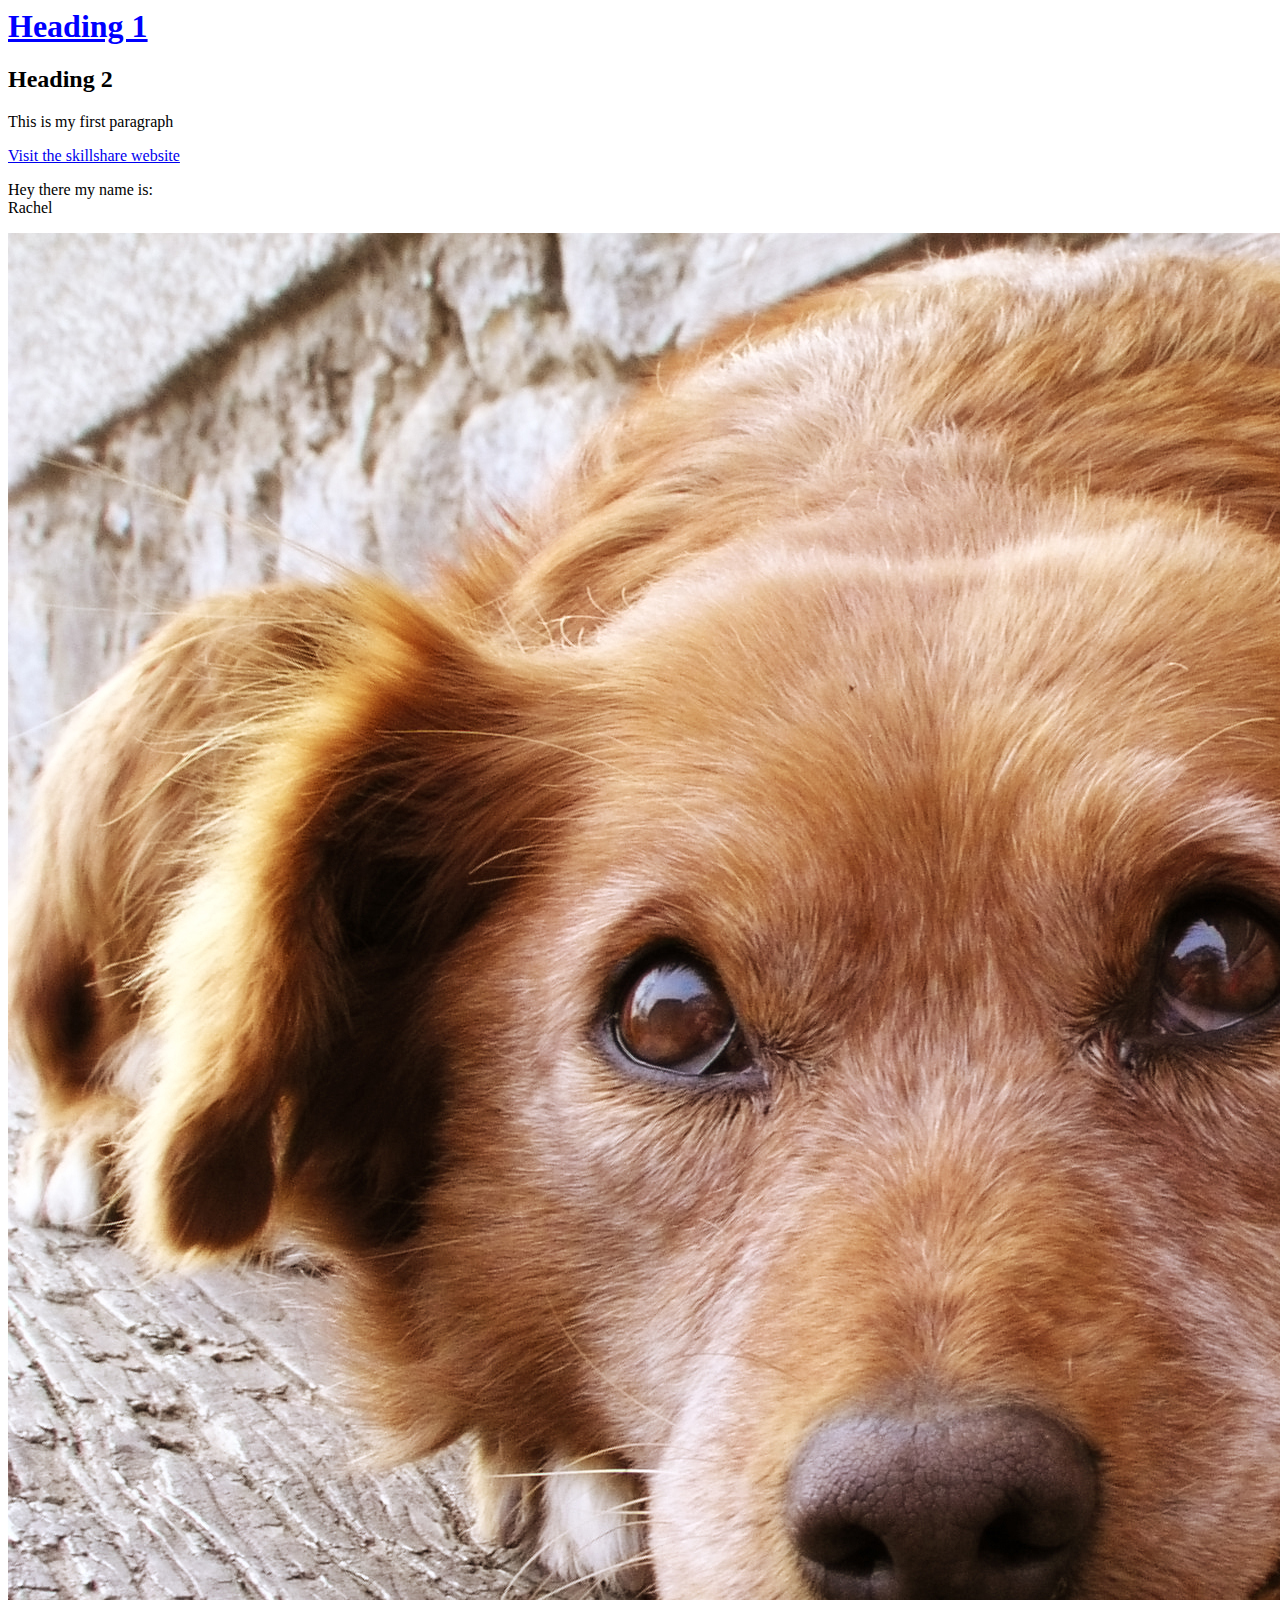
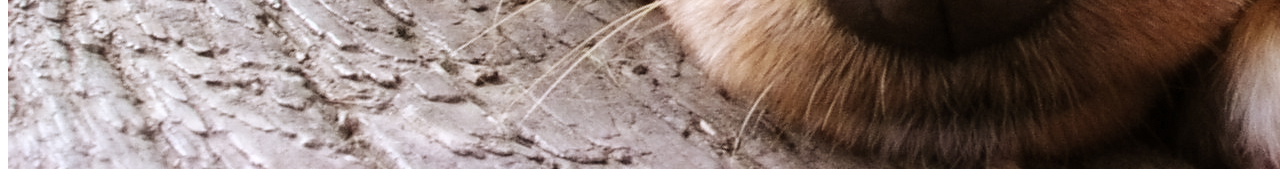
<file: elements.html>
<html>
<head>
<title>Elements!!</title>
</head>
<body>
<h1 style="color:blue; text-decoration:underline;">Heading 1</h1>
<h2>Heading 2</h2>
<p>This is my first paragraph</p>
<div><a href="http://skillshare.com
	"target="_blank"> Visit the skillshare website </a></div>


	<p>Hey there my name is:<br>Rachel</p>

	<img src="test.jpg">
	</body>
	</html>
</file>
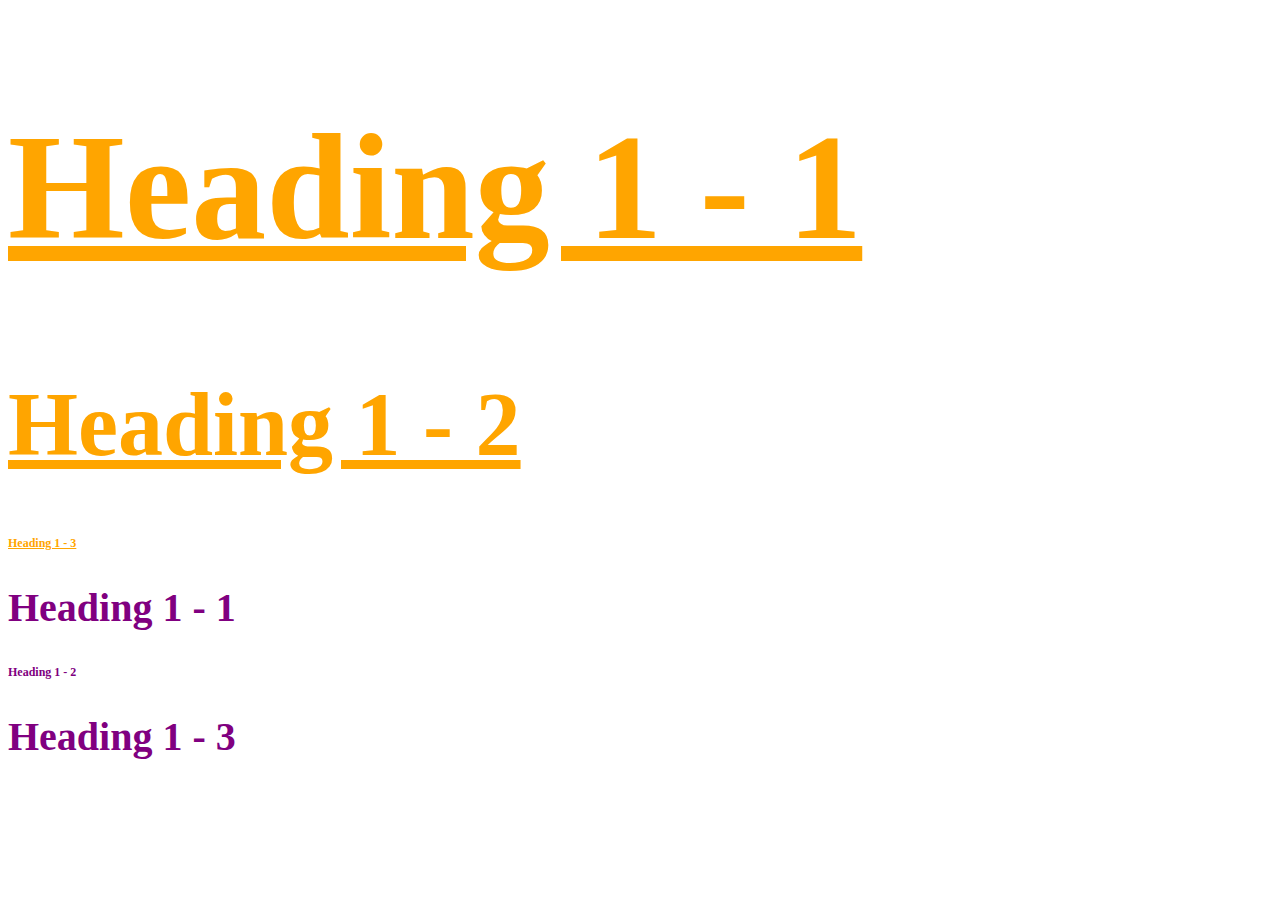
<file: stylish.html>
<!DOCTYPE html>
<html>
<head> 
	<title>Stylish</title>
	<style type="text/css">
	h1{
		color: orange;
		font-size: 90px;
		text-decoration: underline;
	}

	#first{
		font-size: 150px;
	}
		h2{
			font-size: 40px;
			color: purple;
		}

		.small{
			font-size: 12px;
		}
	</style>
</head>
<body>

	<h1 id="first" class="small">Heading 1 - 1</h1>
	<h1>Heading 1 - 2</h1>
	<h1 class="small">Heading 1 - 3</h1>
	<h2>Heading 1 - 1</h2>
	<h2 class="small">Heading 1 - 2</h2>
	<h2>Heading 1 - 3</h2>
</body>
</file>
